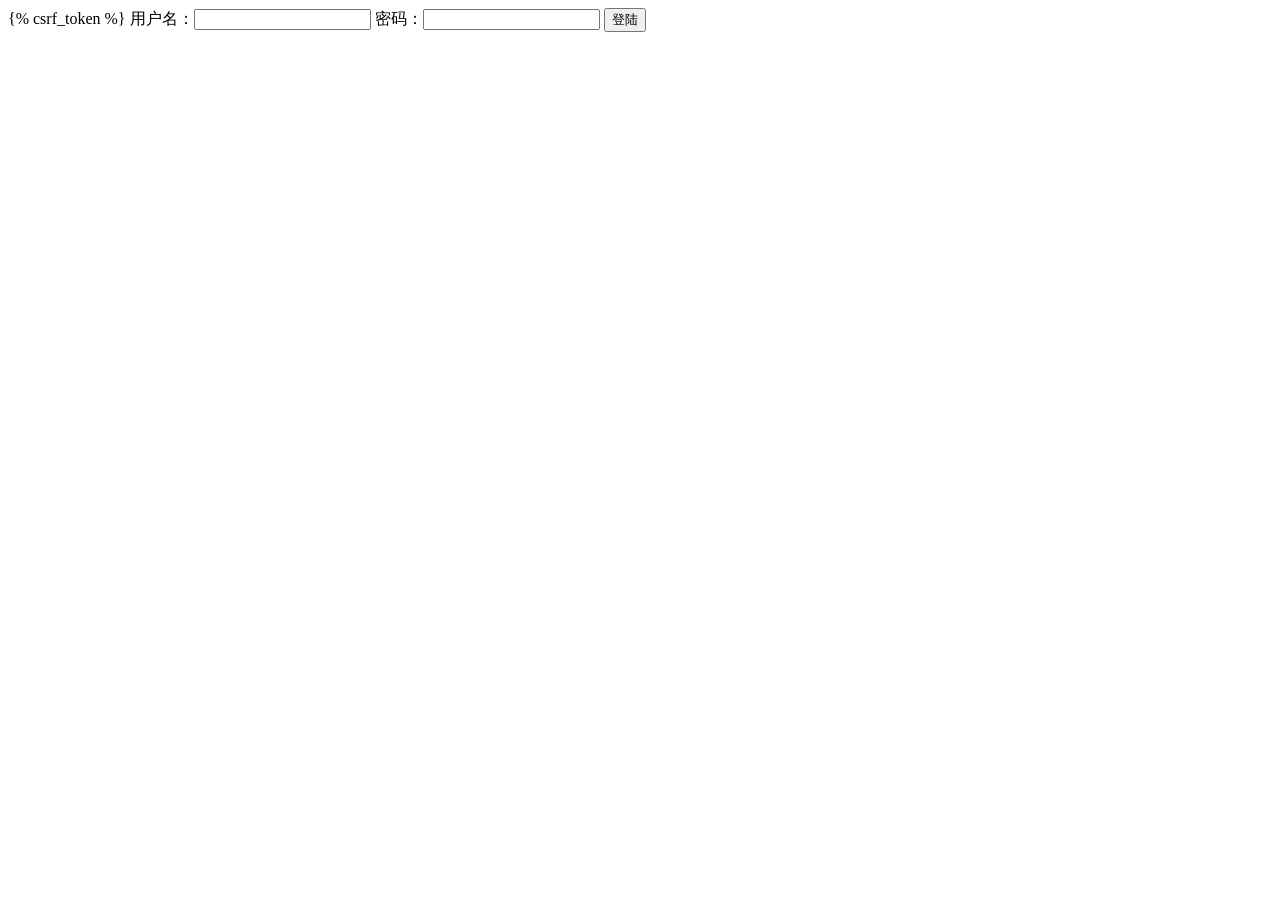
<file: templates/login.html>
<!DOCTYPE html>
<html lang="en">
<head>
    <meta charset="UTF-8">
    <title>Title</title>
</head>
<body>

<form action="" method="post">
    {% csrf_token %}
    用户名：<input type="text" name="username">
    密码：<input type="password" name="password">
    <input type="submit" value="登陆">
</form>


</body>
</html>
</file>
